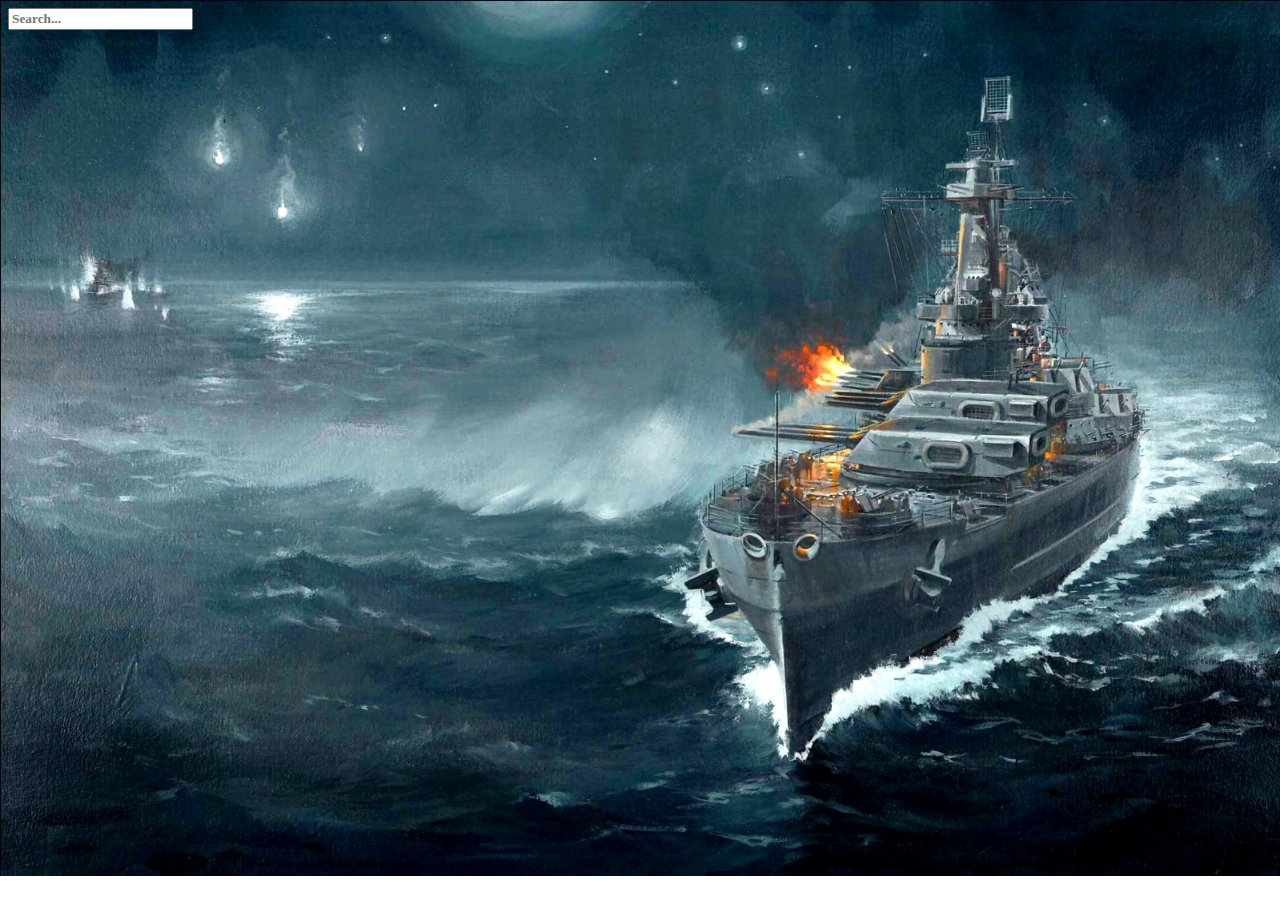
<file: aboutUS.html>
<!DOCTYPE html>
<html>
	<head>
		<title>ABOUT US</title>
	</head>

	<link rel="stylesheet" type="text/css" href="style.css">
	<script type="text/javascript" src="script.js"></script>

	<body onload="initialize()"  style="background-image: url('images/background.jpg');">
		
		<div>
			<input type="text" name="txtSearch" id="txtSearch" placeholder="Search...">
		</div>

		<div id="card-container" class="card-container">
		
		</div>
		
	</body>
</html>
</file>
<file: style.css>
*{
    font-family: 'Special Elite', cursive;
    font-weight: bold;
}
body{
    background: url("asset/background.jpg");
    background-size: cover;
    background-repeat: no-repeat;
}

@keyframes blink {
    0%   {background-color: rgba(248, 196, 113, 0.0);}
    50%  {background-color: rgba(248, 196, 113, 0.7);}
    100% {background-color: rgba(248, 196, 113, 0.0);}
}

table, td, th {
    border-collapse: collapse;
    border: 2px solid rgba(133, 193, 233, 1);
}
td{
    text-align: center;
    width: 75px;
    height: 75px;
}
td:hover{
    background: url("asset/hover.png");
    background-position: center;
    background-repeat: no-repeat;
    animation: blink 0.8s ease-in-out 0s infinite alternate;
}

.chbShip{
    margin: 130px;
}

.parent {
  position: relative;
}
.child {
  position: absolute;
  top: 50%;
  left: 50%;
  transform: translate(-50%, -50%);
}
.card-container{
    width:100%;
    padding-top: 80px;
    padding-left:12px;
    padding-right:12px;
}

.card {
    background-color: #DADFE1 ;
    padding:24px;
    margin: 5px;
    width:20%;
    float:left;
    box-shadow: 0 4px 8px 0 rgba(0,0,0,0.2);
    transition: 0.3s;
    border-radius: 10px; 
    height:450px;
}

.card img{
    width:100%;
    height:255px;
    width: 255px;
    border-radius: 20px;
    
}
.card:hover{
    /* box-shadow: 0 8px 16px 0 rgba(255,0,0,0.2); */
    border: 3px dotted #3a7999;
}

.container{
    padding: 2px 16px;
}


input[type=text]:focus {
    width: 40%;
}

input [type=text]{
    width: 130px;
    box-sizing: border-box;
    border: 2px solid #ccc;
    border-radius: 4px;
    font-size: 16px;
    background-color: white;
    background-image: url('images/search.png');
    background-size: 21px 21px;
    background-position: 10px 10px;
    background-repeat: no-repeat;
    padding: 12px 20px 12px 40px;
    -webkit-transition : width 0.4s ease-in-out;
    transition: width 0.4s ease-in-out;
}

input[type=checkbox] {
    width: 24px;
    height: 24px;
    position: relative; 
    top: 6px;
    padding: 0px;
    margin: 0px;
    overflow: visible;
}

label{
    font-family: Verdana;
    font-size: 16px;
}

.btnAll{
    width: 150px;
    margin: 5px;
}

.txtShip{
    color: white;
}
</file>
